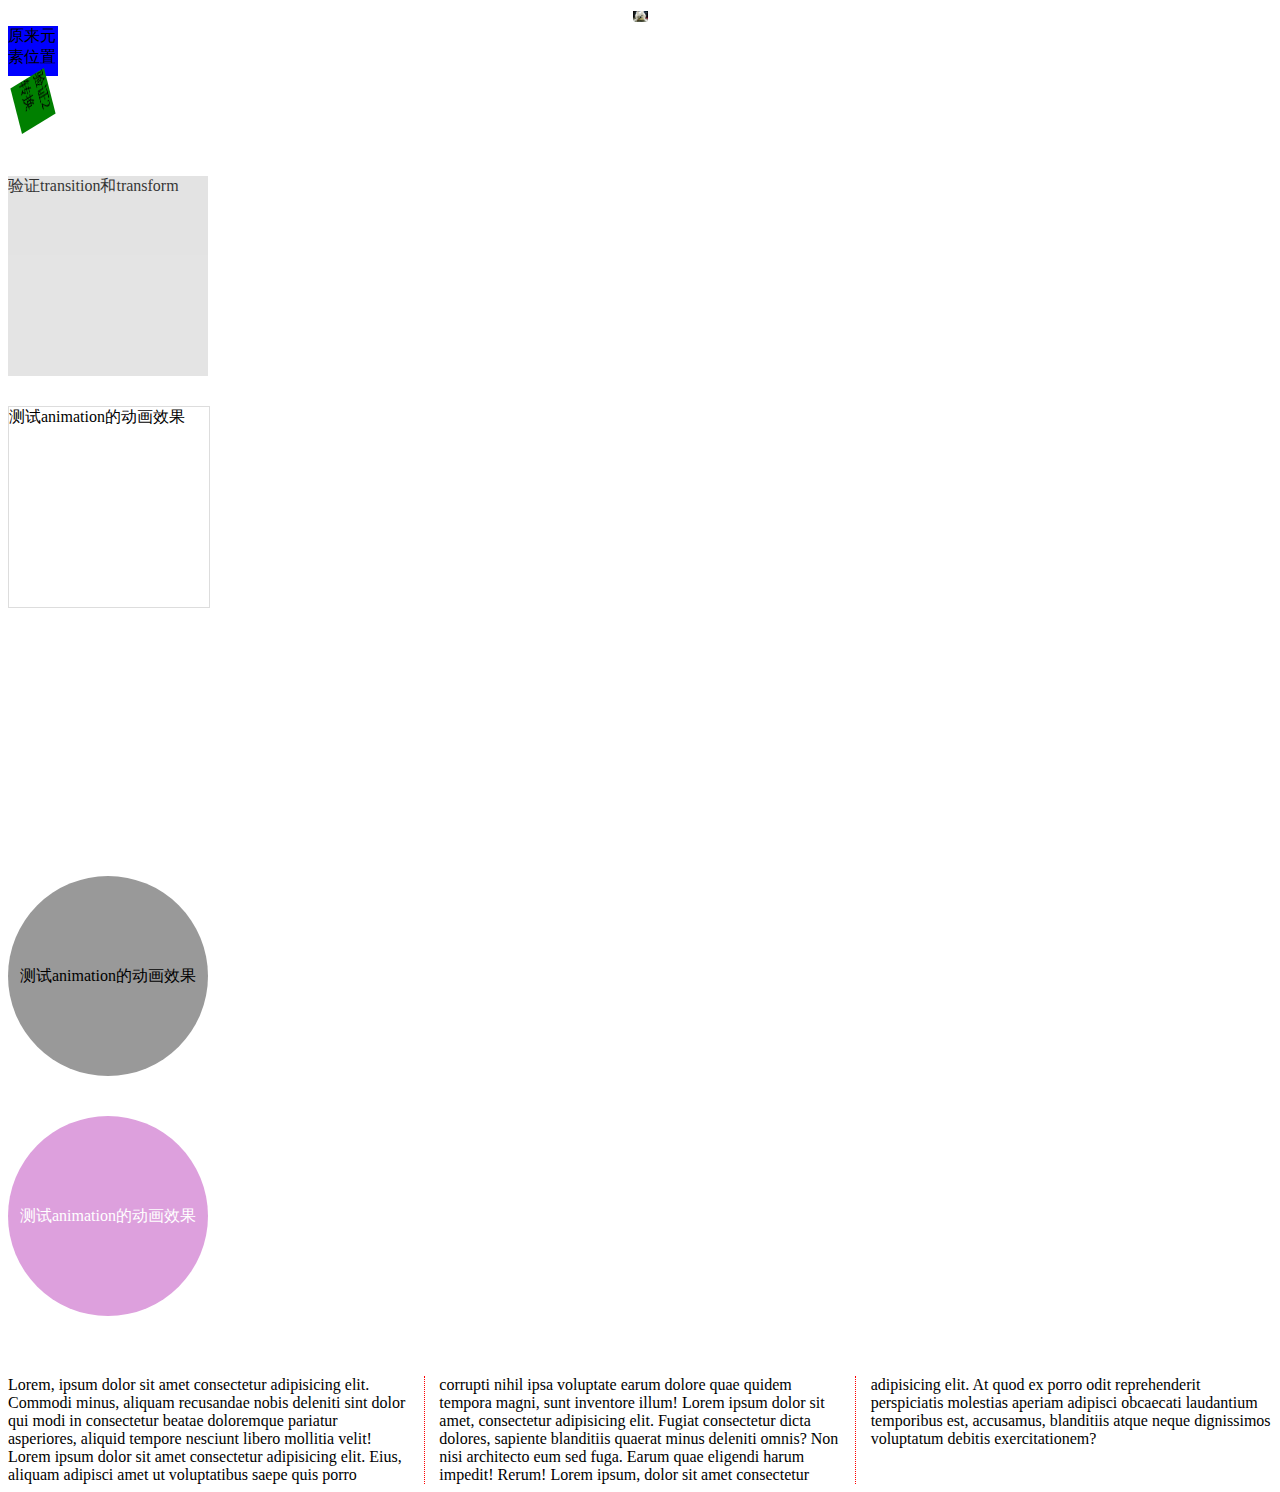
<file: index.html>
<!DOCTYPE html>
<html lang="en">
<head>
  <meta charset="UTF-8">
  <meta name="viewport" content="width=device-width, initial-scale=1.0">
  <meta http-equiv="X-UA-Compatible" content="ie=edge">
  <title>Document</title>
  <link rel="stylesheet" href="./css/transition.css">
</head>
<body>
  <div id="transition-container">
    <img src="./img/puppy.jpg" alt="图片">
  </div>
  <div class="box">
    原来元素位置
  </div>
  <div class="box transform">
    验证2转换
  </div>
  <div id="contact">
    验证transition和transform
  </div>
  <div id="animation">
    <p>
      测试animation的动画效果
    </p>
  </div>
  <div id="animation1">
    测试animation的动画效果
  </div>
  <div id="animation2">
    <p>测试animation的动画效果</p>
  </div>
  <div id="colomn">
    Lorem, ipsum dolor sit amet consectetur adipisicing elit. Commodi minus, aliquam recusandae nobis deleniti sint dolor qui modi in consectetur beatae doloremque pariatur asperiores, aliquid tempore nesciunt libero mollitia velit!
    Lorem ipsum dolor sit amet consectetur adipisicing elit. Eius, aliquam adipisci amet ut voluptatibus saepe quis porro corrupti nihil ipsa voluptate earum dolore quae quidem tempora magni, sunt inventore illum!
    Lorem ipsum dolor sit amet, consectetur adipisicing elit. Fugiat consectetur dicta dolores, sapiente blanditiis quaerat minus deleniti omnis? Non nisi architecto eum sed fuga. Earum quae eligendi harum impedit! Rerum!
    Lorem ipsum, dolor sit amet consectetur adipisicing elit. At quod ex porro odit reprehenderit perspiciatis molestias aperiam adipisci obcaecati laudantium temporibus est, accusamus, blanditiis atque neque dignissimos voluptatum debitis exercitationem?
  </div>
</body>
</html>
</file>
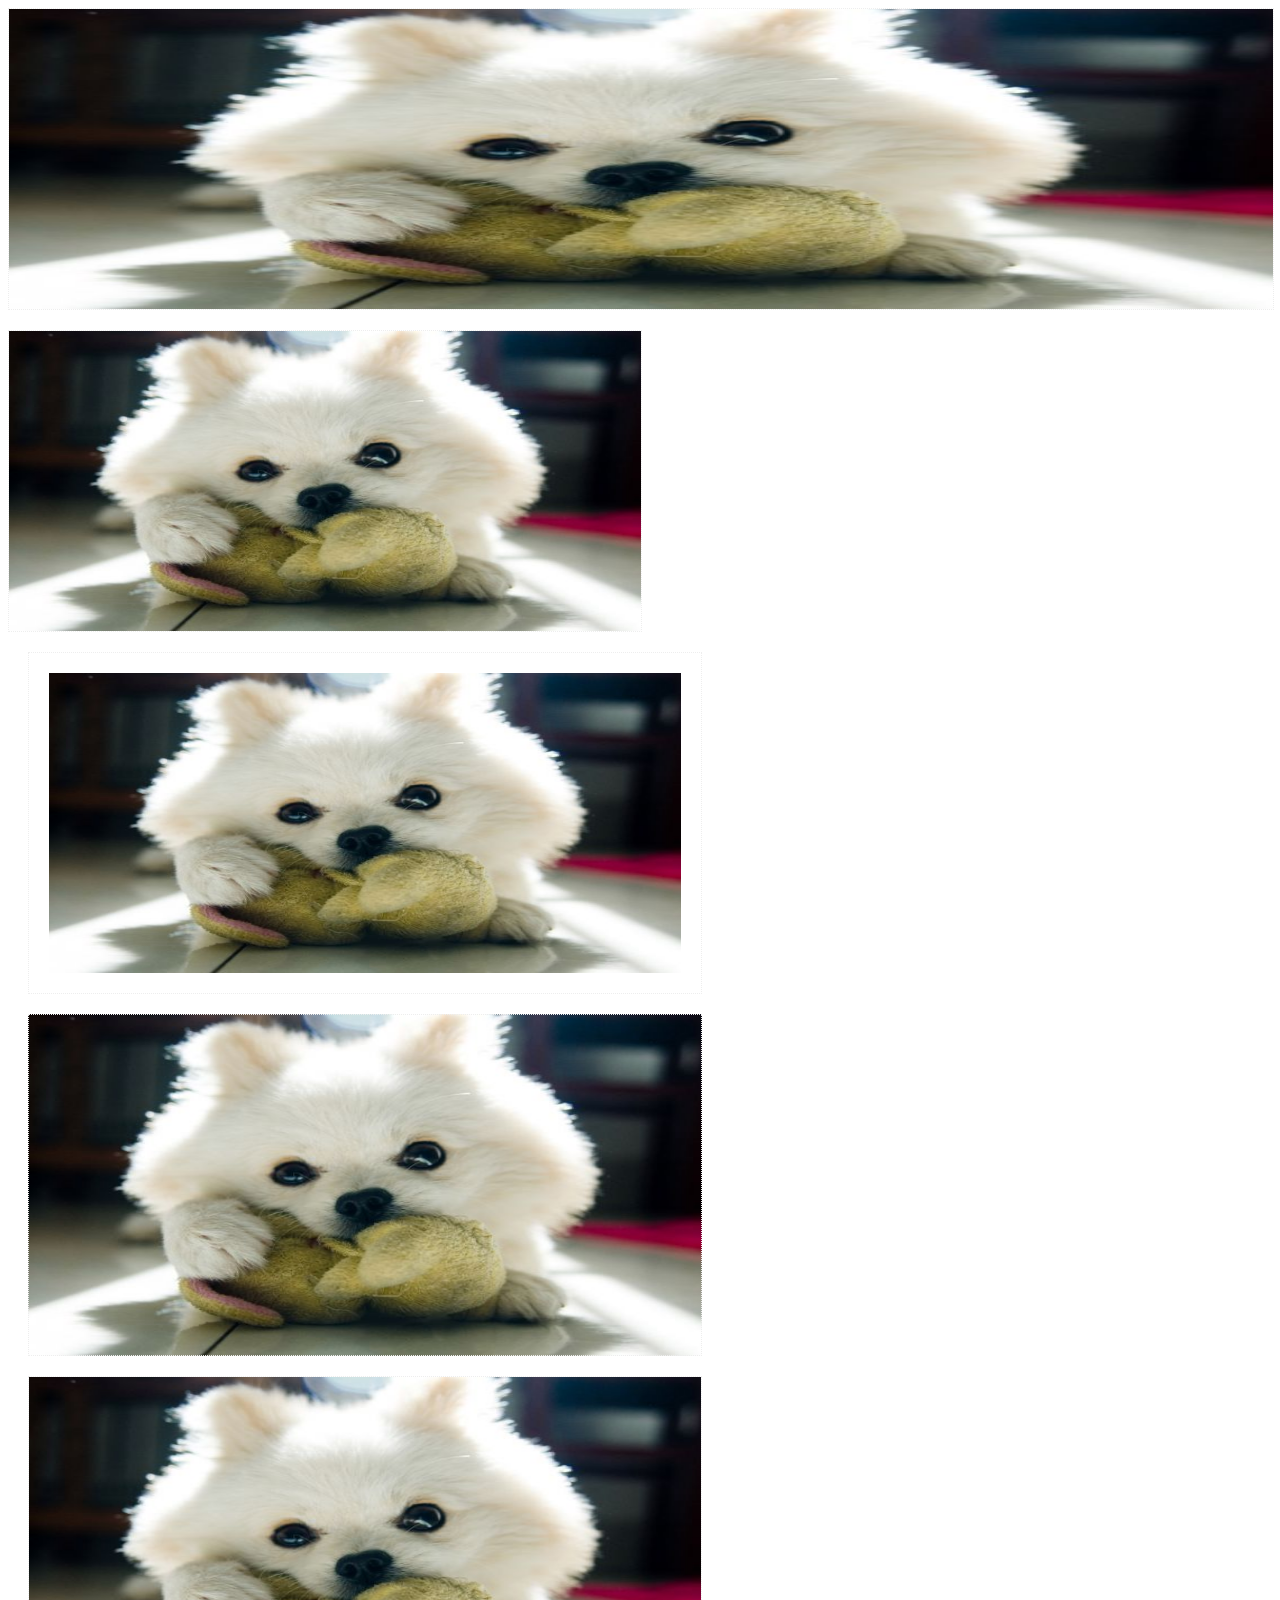
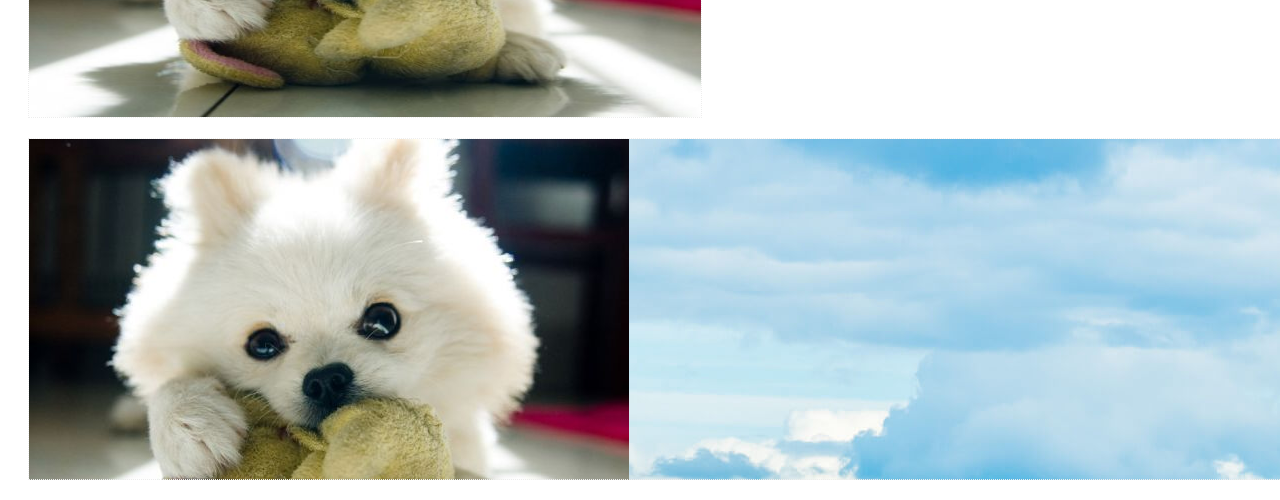
<file: backgroud.html>
<!DOCTYPE html>
<html lang="en">
<head>
    <meta charset="UTF-8">
    <meta name="viewport" content="width=device-width, initial-scale=1.0">
    <meta http-equiv="X-UA-Compatible" content="ie=edge">
    <title>Document</title>
    <link rel="stylesheet" href="./css/backgroud.css">
</head>
<body>
  <div id="bg1"></div>
  <div id="bg2"></div>
  <div id="bg3"></div>
  <div id="bg4"></div>
  <div id="bg5"></div>
  <div id="bg6"></div>
</body>
</html>
</file>
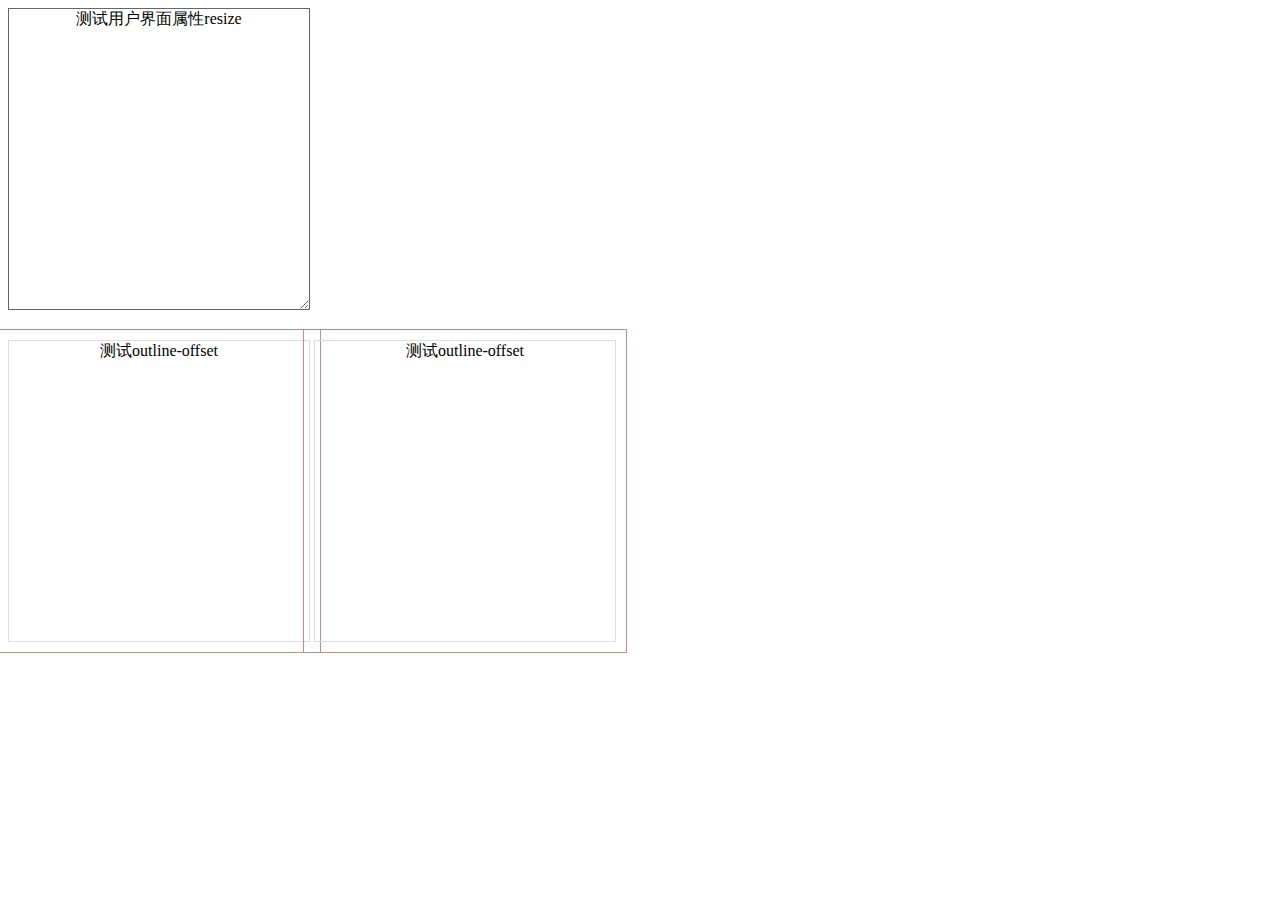
<file: page.html>
<!DOCTYPE html>
<html lang="en">
<head>
    <meta charset="UTF-8">
    <meta name="viewport" content="width=device-width, initial-scale=1.0">
    <meta http-equiv="X-UA-Compatible" content="ie=edge">
    <title>Document</title>
    <link rel="stylesheet" href="./css/page.css">
</head>
<body>
  <div id="resize">
    测试用户界面属性resize
  </div>
  <div class="outline-offset">
    测试outline-offset
  </div>
  <div class="outline-offset">
    测试outline-offset
  </div>
</body>
</html>
</file>
<file: css/transition.css>
#transition-container{
  text-align: center;
}
img{
  width: 15px;
  height: 11px;
  transition: width 1s 1s ease-in, height 1s ease;
}
img:hover{
  width: 720px;
  height: 528px;
}
.box{
  width: 50px;
  height: 50px;
  background-color: blue;
}
.transform{
  background-color: green;
  /* transform: translate(50px,0); */
  /* transform: rotate(30deg); */
  /* transform: scale(2,2); */
  /* transform: skew(0,60deg); */
  /* transform:matrix(0.866,0.5,-0.5,0.866,0,0);*/  /* 元素旋转30deg */
  /* transform:rotateY(130deg); */
  /* transform:translate3d(30px,30px,30px); */
  transform:rotate3d(1,2,3,80deg);
}
#contact{
  width: 200px;
  height: 200px;
  margin-top: 50px;
  background:#ddd;
  opacity:.8;
  color: #000;
  transition:width 1s,height 1s,transform 1s,background 2s 1s,font-size 1s,opacity 1s, color 1s;
}
#contact:hover{
  width: 250px;
  height: 250px;
  background:green;
  font-size: 20px;
  opacity:1;
  color: #fff;
  transform: rotate(45deg);
}
@keyframes changeBg{
  /* from {
    background-color: #eee;
  }
  to{
    background-color: red;
  } */
  /* 0%   {background: red;}
  25%  {background: yellow;}
  50%  {background: blue;}
  100% {background: green;} */
  0%   {background: red; left:0px; top:0px;}
  25%  {background: yellow; left:200px; top:0px;}
  50%  {background: blue; left:200px; top:200px;}
  75%  {background: green; left:0px; top:200px;}
  100% {background: red; left:0px; top:0px;}
}
#animation{
  position: relative;
}
#animation p{
  position: absolute;
  left: 0;
  top: 0;
  width: 200px;
  height: 200px;
  margin-top: 30px;
  border:1px solid #ddd;
  animation: changeBg 5s linear 2s infinite normal;
}
@keyframes rotate1{
  0%   {
    transform: rotate(30deg);
    background-color: red;
  }
  10%   {
    transform: rotate(60deg);
    background-color: peru;
  }
  20%  {
    transform: rotate(90deg);
    background-color: yellow;
  }
  30%  {
    transform: rotate(120deg);
    background-color: yellowgreen;
  }
  40%  {
    transform: rotate(150deg);
    background-color: green;
  }
  50%  {
    transform: rotate(180deg);
    background-color: turquoise;
  }
  60%  {
    transform: rotate(210deg);
    background-color: blue;
  }
  70%  {
    transform: rotate(240deg);
    background-color: blueviolet;
  }
  80%  {
    transform: rotate(270deg);
    background-color: purple;
  }
  90%  {
    transform: rotate(300deg);
    background-color: fuchsia;
  }
  100% {
    transform: rotate(330deg);
    background-color: red;
  }
}
#animation1{
  width: 200px;
  height: 200px;
  line-height: 200px;
  border-radius: 50%;
  text-align: center;
  margin-top: 500px;
  background-color: #999;
  animation: rotate1 10s linear 1s infinite;
}
@keyframes transition1{
  0%{
    left: 0;
    top: 0;
  }
  50%  {
    left: 0;
    top: 10px;
  }
  100% {
    left: 0;
    top: 20px;
  }
}
#animation2{
  position: relative;
  margin-bottom: 40px;
}
#animation2 p{
  position: absolute;
  width: 200px;
  height: 200px;
  line-height: 200px;
  border-radius: 50%;
  text-align: center;
  margin: 40px 0;
  background-color: plum;
  color: #fff;
  animation: transition1 1s ease-in infinite alternate;
}
#colomn{
  margin-top: 300px;
  column-count: 3;
  column-gap: 30px;
  column-rule: 1px dotted #ff0000;
}
</file>
<file: css/backgroud.css>
div{
  height: 300px;
  background: url(./../img/puppy.jpg) no-repeat;
  border:1px dotted #eee;
}
#bg1{
  width: 100%;
  background-size: 100% 100%;
  border:1px dotted #eee;
}
#bg2{
  width: 50%;
  margin-top: 20px;
  background-size: 100% 100%;
}
#bg3{
  width: 50%;
  padding: 20px;
  margin: 20px;
  background-size: 100% 100%;
  background-origin: content-box;
}
#bg4{
  width: 50%;
  padding: 20px;
  margin: 20px;
  background-size: 100% 100%;
  background-origin: border-box;
}
#bg5{
  width: 50%;
  padding: 20px;
  margin: 20px;
  background-size: 100% 100%;
  background-origin: padding-box;
}
#bg6{
  background-image: url('./../img/puppy.jpg'),url('./../img/caoyuan.jpg');
  background-repeat: no-repeat;
  width: 100%;
  padding: 20px;
  margin: 20px;
  /* background-size: 100% 100%; */
}
</file>
<file: css/page.css>
#resize{
  width: 300px;
  height: 300px;
  text-align: center;
  border: 1px solid #666;
  resize: both;
  overflow: hidden;
}
.outline-offset{
  display: inline-block;
  width: 300px;
  height: 300px;
  text-align: center;
  border:1px solid #ddd;
  outline: 1px solid rosybrown;
  outline-offset: 10px;
  margin-top: 30px;
}
</file>
